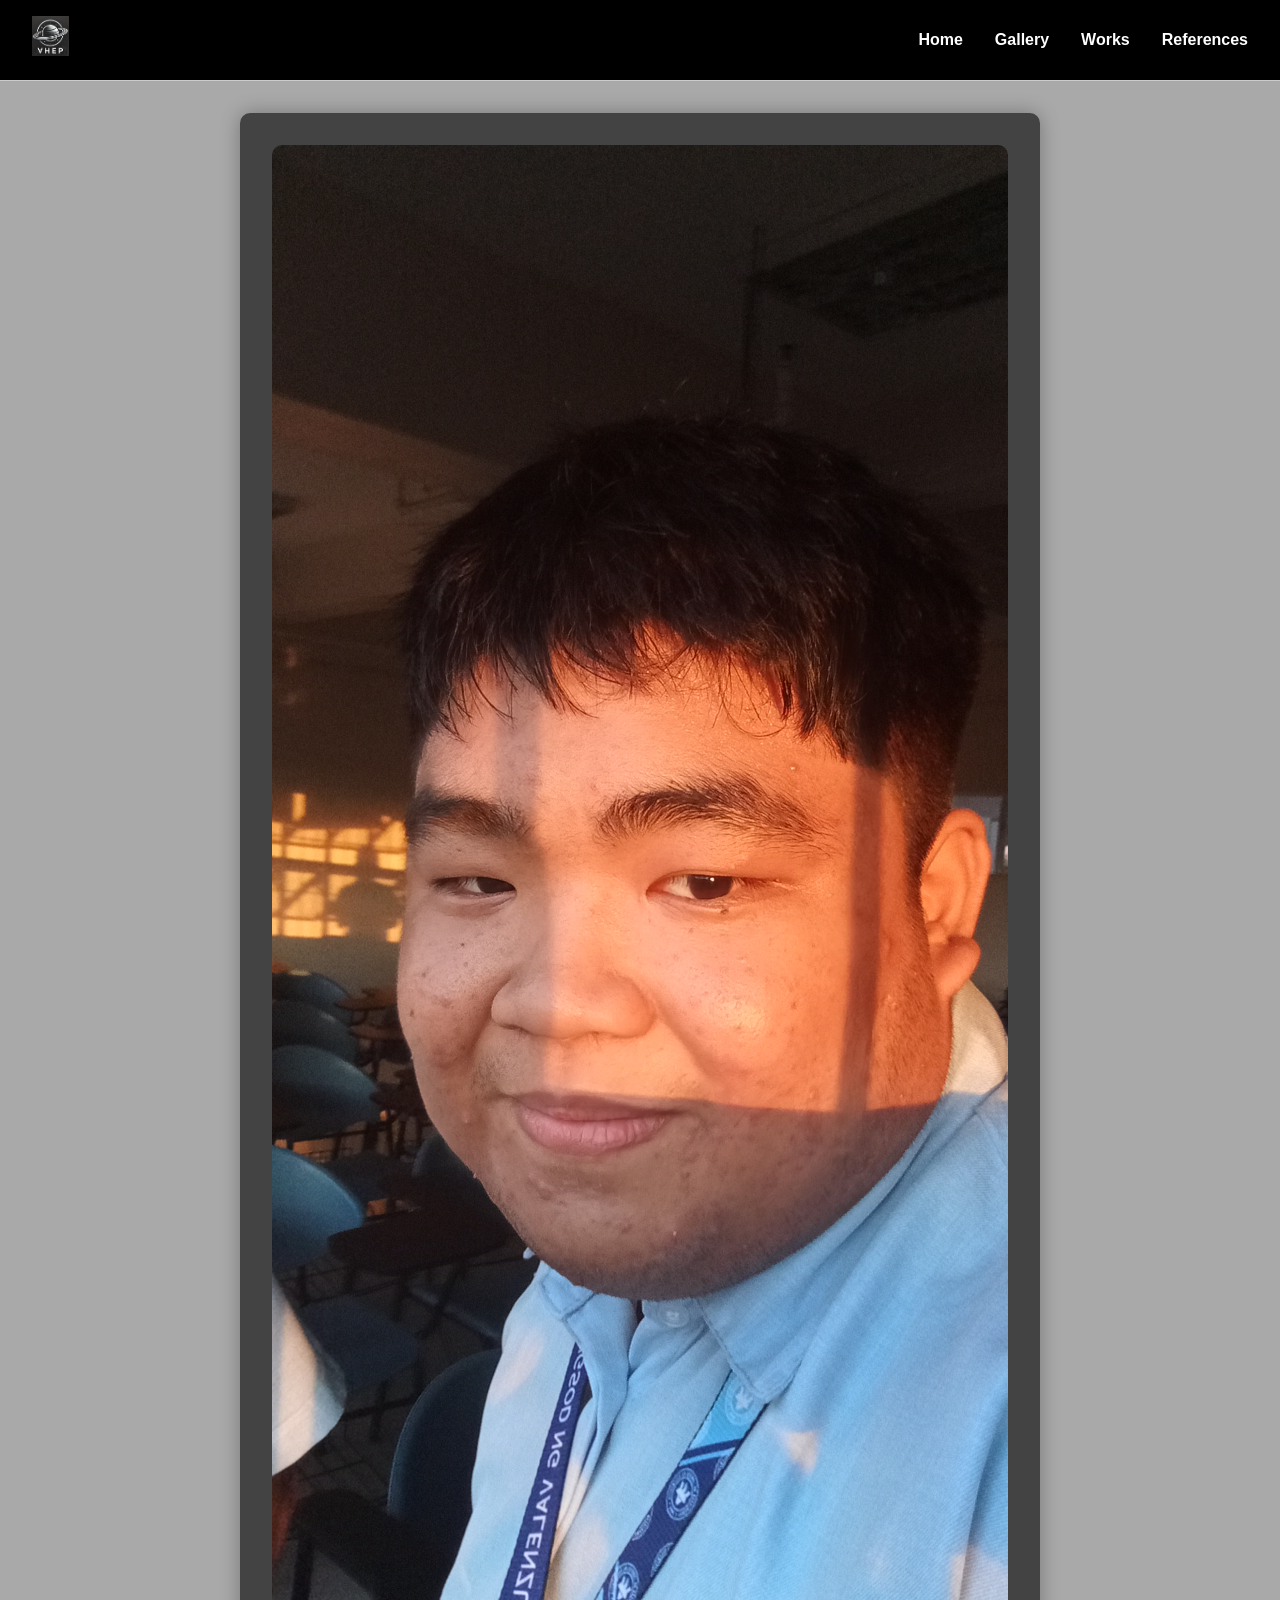
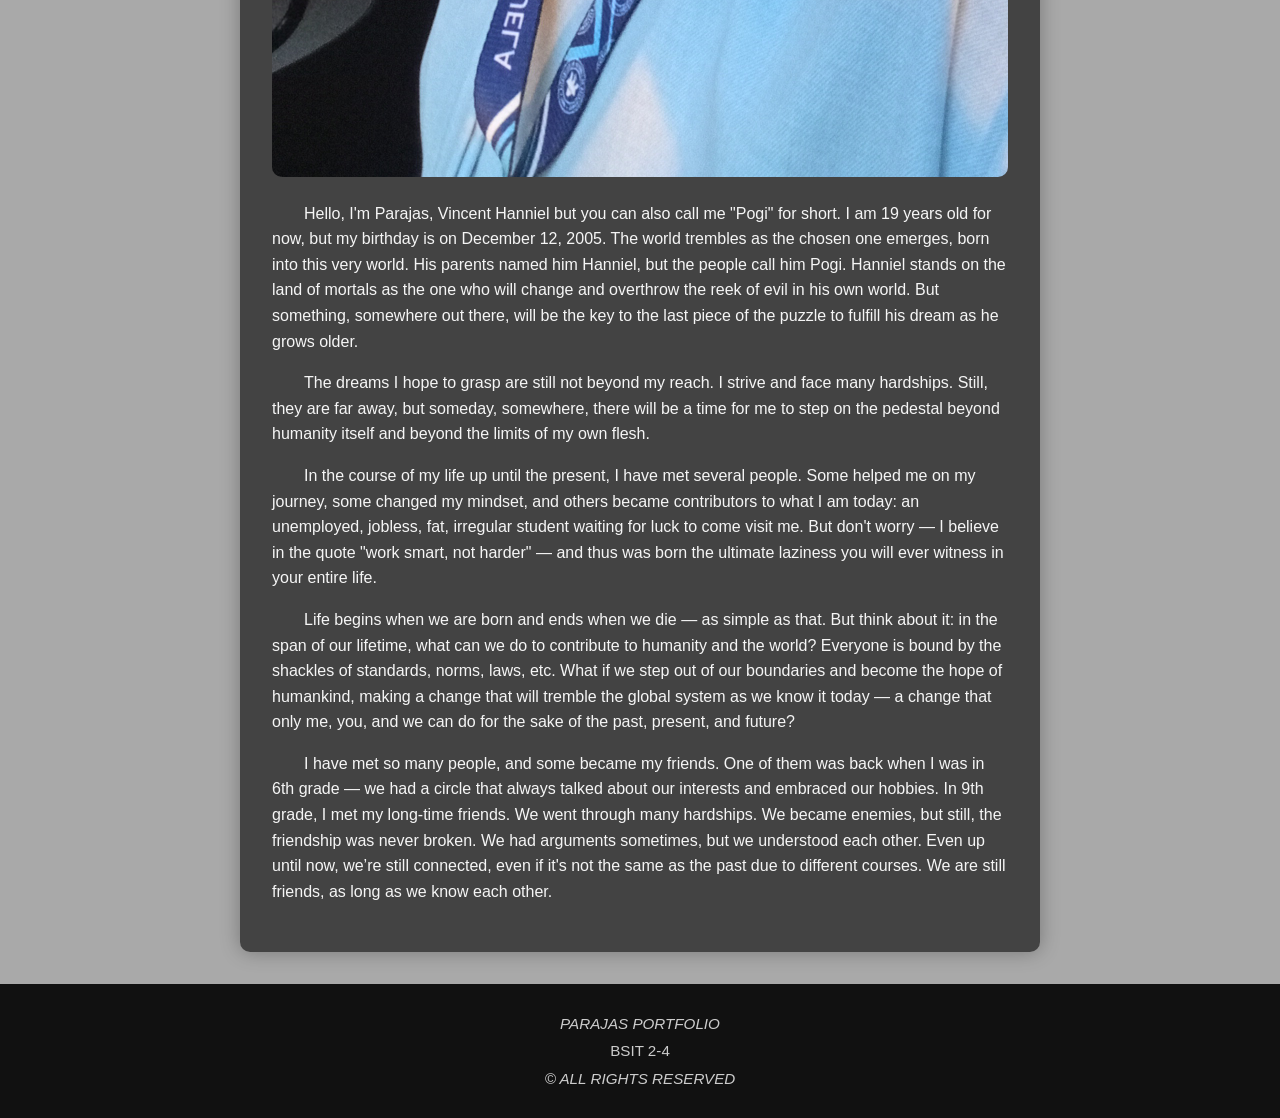
<file: index.html>
<!DOCTYPE html>
<html lang="en">
<head>
  <meta charset="UTF-8" />
  <meta name="viewport" content="width=device-width, initial-scale=1.0"/>
  <title>HOME</title>
  <link rel="stylesheet" href="style.css"/>
</head>
<body>

  <video id="bg-video" autoplay muted loop playsinline>
    <source src="hyperspace_jump.mp4" type="video/mp4" />
    </video>

  <header>
    <div class="logo">
      <img src="IMG_20250208_173046.jpg" alt="Brand Logo" />
    </div>
    <nav class="navbar">
      <ul>
        <li><a href="index.html">Home</a></li>
        <li><a href="gallery.html">Gallery</a></li>
        <li><a href="works.html">Works</a></li>
        <li><a href="references.html">References</a></li>
      </ul>
    </nav>
    <div class="menu-toggle">&#9776;</div>
  </header>

  <div class="menu-overlay"></div>

  <main class="content blog-post">
    <img src="IMG20240815180927.jpg" class="pogi1" alt="Pogi Image" />
    <p class="lgnd">
      Hello, I'm Parajas, Vincent Hanniel but you can also call me "Pogi" for short. I am 19 years old for now, but my birthday is on December 12, 2005. The world trembles as the chosen one emerges, born into this very world. His parents named him Hanniel, but the people call him Pogi. Hanniel stands on the land of mortals as the one who will change and overthrow the reek of evil in his own world. But something, somewhere out there, will be the key to the last piece of the puzzle to fulfill his dream as he grows older.
    </p>
    <p class="lgnd">
      The dreams I hope to grasp are still not beyond my reach. I strive and face many hardships. Still, they are far away, but someday, somewhere, there will be a time for me to step on the pedestal beyond humanity itself and beyond the limits of my own flesh.
    </p>
    <p class="lgnd">
      In the course of my life up until the present, I have met several people. Some helped me on my journey, some changed my mindset, and others became contributors to what I am today: an unemployed, jobless, fat, irregular student waiting for luck to come visit me. But don't worry — I believe in the quote "work smart, not harder" — and thus was born the ultimate laziness you will ever witness in your entire life.
    </p>
    <p class="lgnd">
      Life begins when we are born and ends when we die — as simple as that. But think about it: in the span of our lifetime, what can we do to contribute to humanity and the world? Everyone is bound by the shackles of standards, norms, laws, etc. What if we step out of our boundaries and become the hope of humankind, making a change that will tremble the global system as we know it today — a change that only me, you, and we can do for the sake of the past, present, and future?
    </p>
    <p class="lgnd">
      I have met so many people, and some became my friends. One of them was back when I was in 6th grade — we had a circle that always talked about our interests and embraced our hobbies. In 9th grade, I met my long-time friends. We went through many hardships. We became enemies, but still, the friendship was never broken. We had arguments sometimes, but we understood each other. Even up until now, we’re still connected, even if it's not the same as the past due to different courses. We are still friends, as long as we know each other.
    </p>
  </main>

  <footer>
    <p><i>PARAJAS PORTFOLIO</i></p>
    <p>BSIT 2-4</p>
    <p><i>&copy; ALL RIGHTS RESERVED</i></p>
  </footer>
  
<script src="vhep.js"></script>
</body>
</html>
</file>
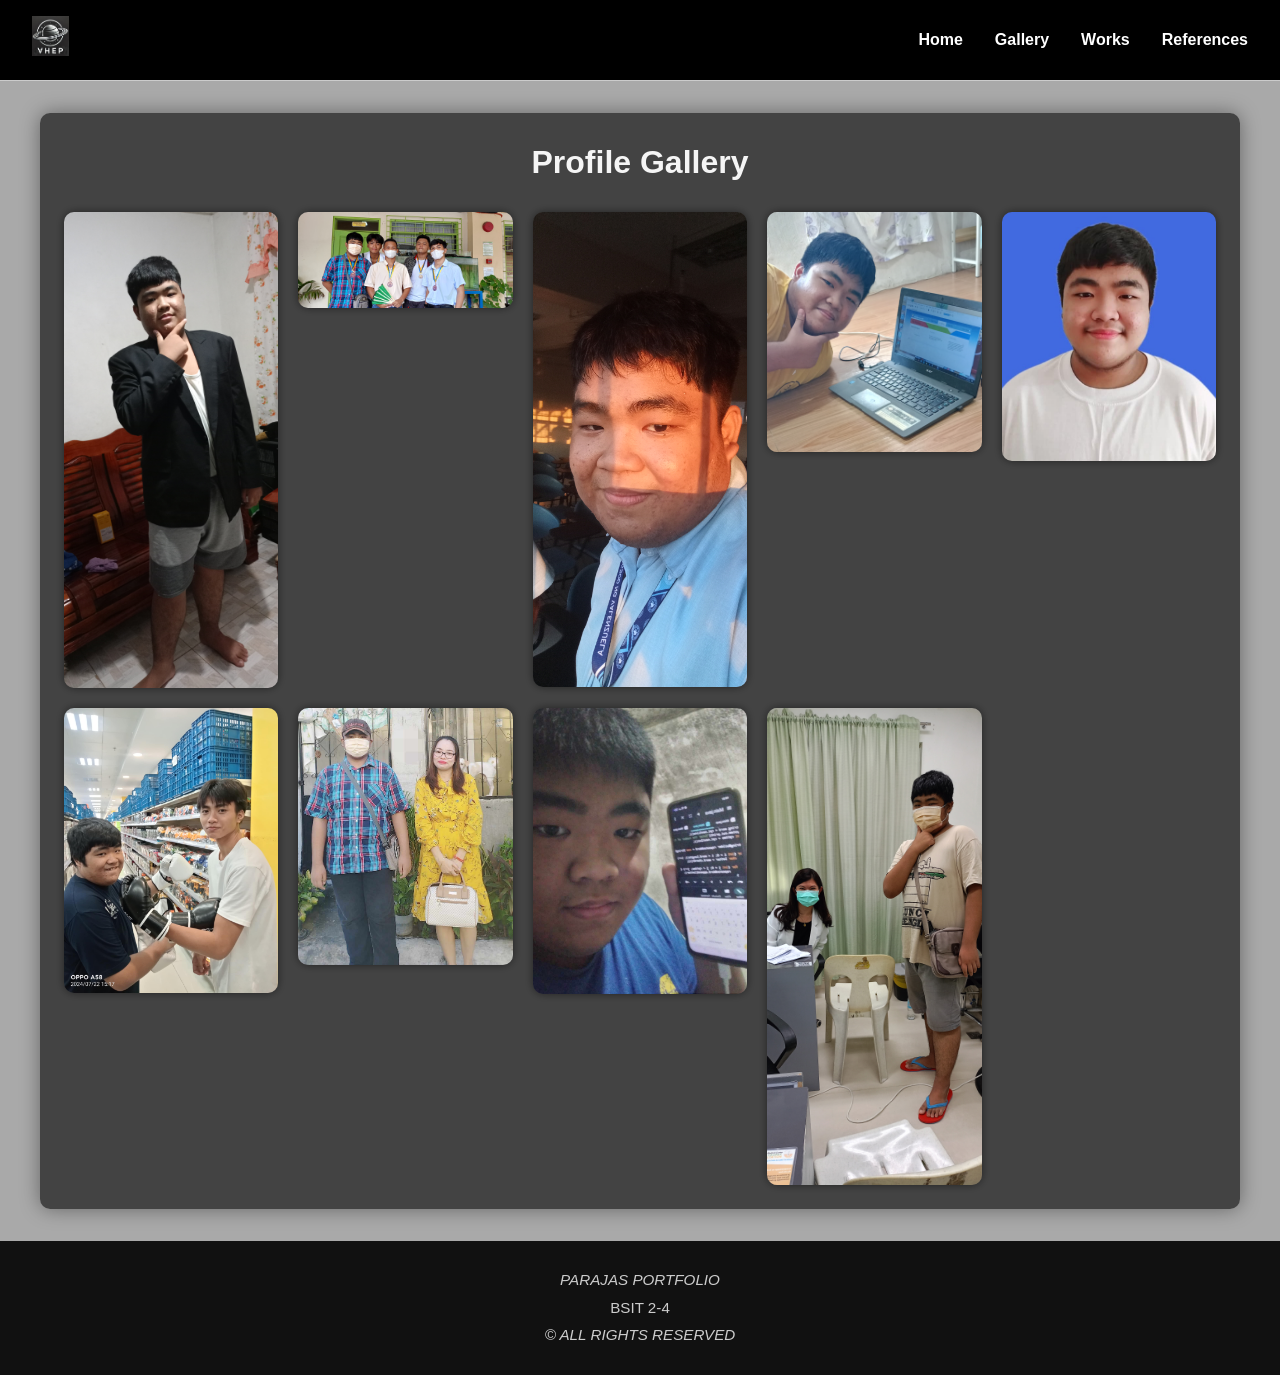
<file: gallery.html>
<!DOCTYPE html>
<html lang="en">
<head>
  <meta charset="UTF-8" />
  <meta name="viewport" content="width=device-width, initial-scale=1.0" />
  <title>GALLERY</title>
  <link rel="stylesheet" href="style.css" />
</head>
<body>
    <video id="bg-video" autoplay muted loop playsinline>
    <source src="hyperspace_jump.mp4" type="video/mp4" />
    </video>

  <header>
    <div class="logo">
      <img src="IMG_20250208_173046.jpg" alt="Brand Logo" />
    </div>
    <nav class="navbar">
      <ul>
        <li><a href="index.html">Home</a></li>
        <li><a href="gallery.html">Gallery</a></li>
        <li><a href="works.html">Works</a></li>
        <li><a href="references.html">References</a></li>
      </ul>
    </nav>
    <div class="menu-toggle">&#9776;</div>
  </header>

  <div class="menu-overlay"></div>

    <main class="gallery-content">
      <h2>Profile Gallery</h2>
      <div class="gallery-grid">
        <img src="IMG20230615215654.jpg" alt="">
        <img src="IMG20230707113901.jpg" alt="">
        <img src="IMG20240815180927.jpg" alt="">
        <img src="IMG_20230828_132859.jpg" alt="">
        <img src="IMG_20240716_215227.jpg" alt="">
        <img src="Messenger_creation_8e4e821e-0e39-433e-bf84-8950d55c1e1e.jpeg" alt="">
        <img src="received_423281823603121.jpeg" alt="">
        <img src="Parajas-selfie.jpeg" alt="">
        <img src="IMG20230922091419.jpg" alt="">
      </div>
    </main>

    <footer>
      <p><i>PARAJAS PORTFOLIO</i></p>
      <p>BSIT 2-4</p>
      <p><i>&copy; ALL RIGHTS RESERVED</i></p>
    </footer>
  </div>
  
  <script src="vhep.js"></script>
</body>
</html>
</file>
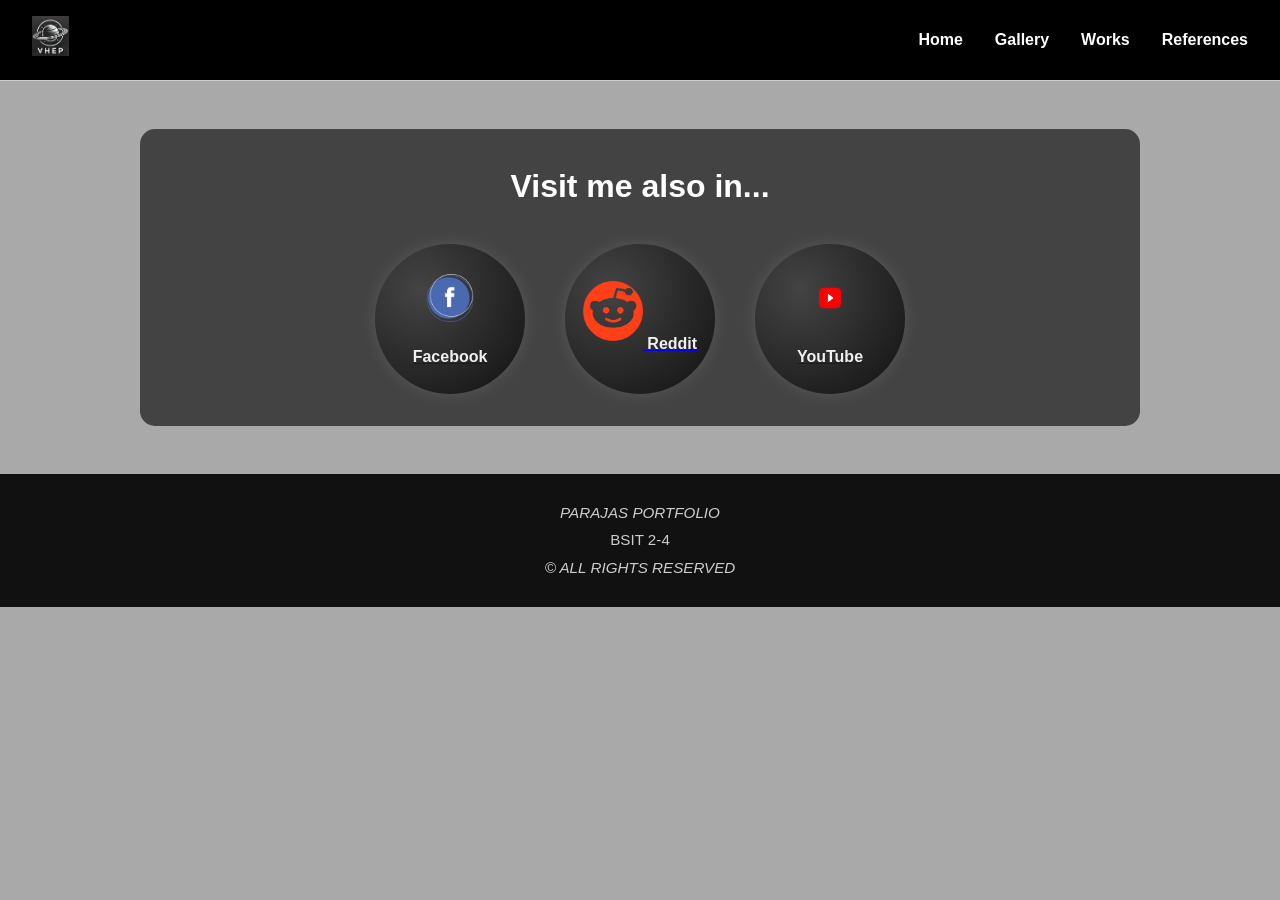
<file: references.html>
<!DOCTYPE html>
<html lang="en">
<head>
  <meta charset="UTF-8" />
  <meta name="viewport" content="width=device-width, initial-scale=1.0" />
  <title>REFERENCES</title>
  <link rel="stylesheet" href="style.css" />
</head>

<body>
  <video id="bg-video" autoplay muted loop playsinline>
    <source src="hyperspace_jump.mp4" type="video/mp4" />
  </video>

  <header>
    <div class="logo">
      <img src="IMG_20250208_173046.jpg" alt="Brand Logo" />
    </div>
    <nav class="navbar">
      <ul>
        <li><a href="index.html">Home</a></li>
        <li><a href="gallery.html">Gallery</a></li>
        <li><a href="works.html">Works</a></li>
        <li><a href="references.html" class="active">References</a></li>
      </ul>
    </nav>
    <div class="menu-toggle">&#9776;</div>
  </header>

  <div class="menu-overlay"></div>

  <main class="reference-container">
    <h2>Visit me also in...</h2>
    <div class="planet-links">
      <div class="planet">
        <a href="https://www.facebook.com/share/19J7DJ3inw/?mibextid=qi2Omg" target="_blank">
          <img src="d3Uc7lN.png" alt="Facebook" />
          <span>Facebook</span>
        </a>
      </div>
      <div class="planet">
        <a href="https://www.reddit.com/u/VHEPOGI/s/JKKiESLj9r" target="_blank">
          <img src="ws2kAA0.png" alt="Reddit" />
          <span>Reddit</span>
        </a>
      </div>
      <div class="planet">
        <a href="youtube.com/@lemonbeamultra7119?si=1kK5AUV7Cg7t2rYo" target="_blank">
          <img src="jnilOpb.png" alt="YouTube" />
          <span>YouTube</span>
        </a>
      </div>
    </div>
  </main>

  <footer>
    <p><i>PARAJAS PORTFOLIO</i></p>
    <p>BSIT 2-4</p>
    <p><i>&copy; ALL RIGHTS RESERVED</i></p>
  </footer>

  <script src="vhep.js"></script>
</body>
</html>
</file>
<file: style.css>
/* Base styles */
* {
  box-sizing: border-box;
  margin: 0;
  padding: 0;
}

body {
  font-family: Arial, sans-serif;
  color: whitesmoke;
  background: darkgray;
  line-height: 1.6;
  position: relative;
  z-index: 0;
}

/* Video Background */
#bg-video {
  position: fixed;
  top: 0;
  left: 0;
  min-width: 100%;
  min-height: 100%;
  object-fit: cover;
  z-index: -1;
}

/* Header and Navigation */
header {
  display: flex;
  justify-content: space-between;
  align-items: center;
  flex-wrap: nowrap;
  gap: 2rem;
  padding: 1rem 2rem;
  background-color: black;
  border-bottom: 1px solid #ccc;
  position: relative;
  z-index: 1001;
}

.logo img {
  height: 40px;
}

/* Mobile Navbar */
.navbar {
  display: flex;
  flex-direction: column;
  position: fixed;
  top: 0;
  right: -100%;
  height: 100%;
  width: 250px;
  background-color: black;
  padding-top: 5rem;
  transition: right 0.3s ease;
  z-index: 1000;
}

.navbar.active {
  right: 0;
}

.navbar ul {
  display: flex;
  flex-direction: column;
  gap: 3rem;
  list-style: none;
  padding: 0 1.5rem;
}

.navbar a {
  text-decoration: none;
  color: #ccc;
  font-weight: bold;
}

/* Desktop Navbar */
@media screen and (min-width: 769px) {
  .navbar {
    position: static;
    flex-direction: row;
    height: auto;
    width: auto;
    padding: 0;
    right: auto;
    background: none;
    align-items: center;
  }

  .navbar ul {
    flex-direction: row;
    gap: 2rem;
    padding: 0;
  }

  .navbar a {
    color: white;
    font-weight: bold;
  }

  .menu-toggle,
  .menu-overlay {
    display: none !important;
  }
}

/* Burger menu */
.menu-toggle {
  display: none;
  font-size: 1.8rem;
  cursor: pointer;
  color: white;
  z-index: 1002;
}

.menu-overlay {
  display: none;
  position: fixed;
  top: 0;
  left: 0;
  width: 100%;
  height: 100%;
  background: rgba(0, 0, 0, 0.4);
  z-index: 999;
}

.menu-overlay.active {
  display: block;
}

/* ===== Gallery Page Specific Styles ===== */
.gallery-content {
  max-width: 1200px;
  margin: 2rem auto;
  padding: 1.5rem;
  background-color: rgba(0, 0, 0, 0.6);
  border-radius: 10px;
  box-shadow: 0 0 20px rgba(0, 0, 0, 0.4);
  color: whitesmoke;
  position: relative;
  z-index: 1;
}

.gallery-content h2 {
  text-align: center;
  margin-bottom: 1.5rem;
  font-size: 2rem;
  font-weight: bold;
}

/* Responsive gallery grid */
.gallery-grid {
  display: grid;
  grid-template-columns: repeat(auto-fit, minmax(200px, 1fr));
  gap: 1.25rem;
}

.gallery-grid img {
  width: 100%;
  height: auto;
  border-radius: 10px;
  box-shadow: 0 0 10px rgba(0,0,0,0.5);
  transition: transform 0.3s ease, box-shadow 0.3s ease;
  cursor: pointer;
}

.gallery-grid img:hover {
  transform: scale(1.05);
  box-shadow: 0 0 20px rgba(255, 255, 255, 0.8);
}

/* ===== Other Stuff / Works page specific styles ===== */

.other-content {
  max-width: 900px;
  margin: 2rem auto;
  padding: 1.5rem;
  background-color: rgba(0, 0, 0, 0.6);
  border-radius: 10px;
  box-shadow: 0 0 20px rgba(0,0,0,0.4);
  color: whitesmoke;
  position: relative;
  z-index: 1;
  text-align: center;
}

.stuff-section {
  display: flex;
  justify-content: center;
  gap: 2rem;
  margin-bottom: 2rem;
  flex-wrap: wrap;
}

.stuff-item {
  background: rgba(255, 255, 255, 0.1);
  border-radius: 12px;
  padding: 1rem 2rem;
  font-weight: bold;
  font-size: 1.2rem;
  cursor: pointer;
  transition: background-color 0.3s ease, color 0.3s ease;
  min-width: 150px;
}

.stuff-item:hover {
  background: rgba(255, 255, 255, 0.3);
  color: #ffd700; /* gold-ish highlight */
}

.demo-reel-section h2 {
  margin-bottom: 1rem;
  font-weight: bold;
  font-size: 1.8rem;
}

.demo-reel-section video {
  width: 100%;
  max-width: 700px;
  border-radius: 10px;
  box-shadow: 0 0 15px rgba(0,0,0,0.6);
}

/* ===== Planet-style Reference Page ===== */
.reference-container {
  max-width: 1000px;
  margin: 3rem auto;
  padding: 2rem;
  text-align: center;
  background: rgba(0, 0, 0, 0.6);
  border-radius: 15px;
  z-index: 1;
  position: relative;
  color: white;
}

.reference-container h2 {
  font-size: 2rem;
  margin-bottom: 2rem;
}

.planet-links {
  display: flex;
  justify-content: center;
  flex-wrap: wrap;
  gap: 2.5rem;
}

.planet {
  background: radial-gradient(circle at 30% 30%, #444, #111);
  border-radius: 50%;
  width: 150px;
  height: 150px;
  padding: 1rem;
  transition: transform 0.3s ease, box-shadow 0.3s ease;
  display: flex;
  flex-direction: column;
  align-items: center;
  justify-content: center;
  box-shadow: 0 0 15px rgba(255, 255, 255, 0.1);
}

.planet:hover {
  transform: scale(1.1) rotate(3deg);
  box-shadow: 0 0 20px rgba(255, 255, 255, 0.4);
}

.planet img {
  width: 60px;
  height: 60px;
  margin-bottom: 0.5rem;
}

.planet span {
  color: #f0f0f0;
  font-weight: bold;
  font-size: 1rem;
}

/* Responsive layout */
@media screen and (max-width: 768px) {
  .planet {
    width: 120px;
    height: 120px;
  }

  .planet img {
    width: 50px;
    height: 50px;
  }

  .planet span {
    font-size: 0.9rem;
  }
}



/* Responsive */
@media screen and (max-width: 600px) {
  .stuff-section {
    flex-direction: column;
    gap: 1rem;
  }

  .stuff-item {
    min-width: auto;
    width: 100%;
  }
}

/* Responsive padding for smaller screens */
@media screen and (max-width: 480px) {
  .gallery-content {
    padding: 1rem;
  }
}

@media screen and (max-width: 768px) {
  .menu-toggle {
    display: block;
  }
}

/* Blog Content Layout */
.content {
  position: relative;
  z-index: 1;
  max-width: 800px;
  margin: 2rem auto;
  padding: 2rem;
  background-color: rgba(0, 0, 0, 0.6);
  border-radius: 10px;
  box-shadow: 0 0 20px rgba(0,0,0,0.3);
}

.blog-post img.pogi1 {
  display: block;
  max-width: 100%;
  height: auto;
  margin: 0 auto 1.5rem;
  border-radius: 10px;
}

.lgnd {
  font-size: 1rem;
  text-indent: 2em;
  margin-bottom: 1rem;
  color: #f5f5f5;
}

/* Footer */
footer {
  background-color: #111;
  color: #ccc;
  text-align: center;
  padding: 1.5rem 1rem;
  margin-top: 2rem;
}

footer p {
  margin: 0.2rem 0;
  font-size: 0.95rem;
}
</file>
